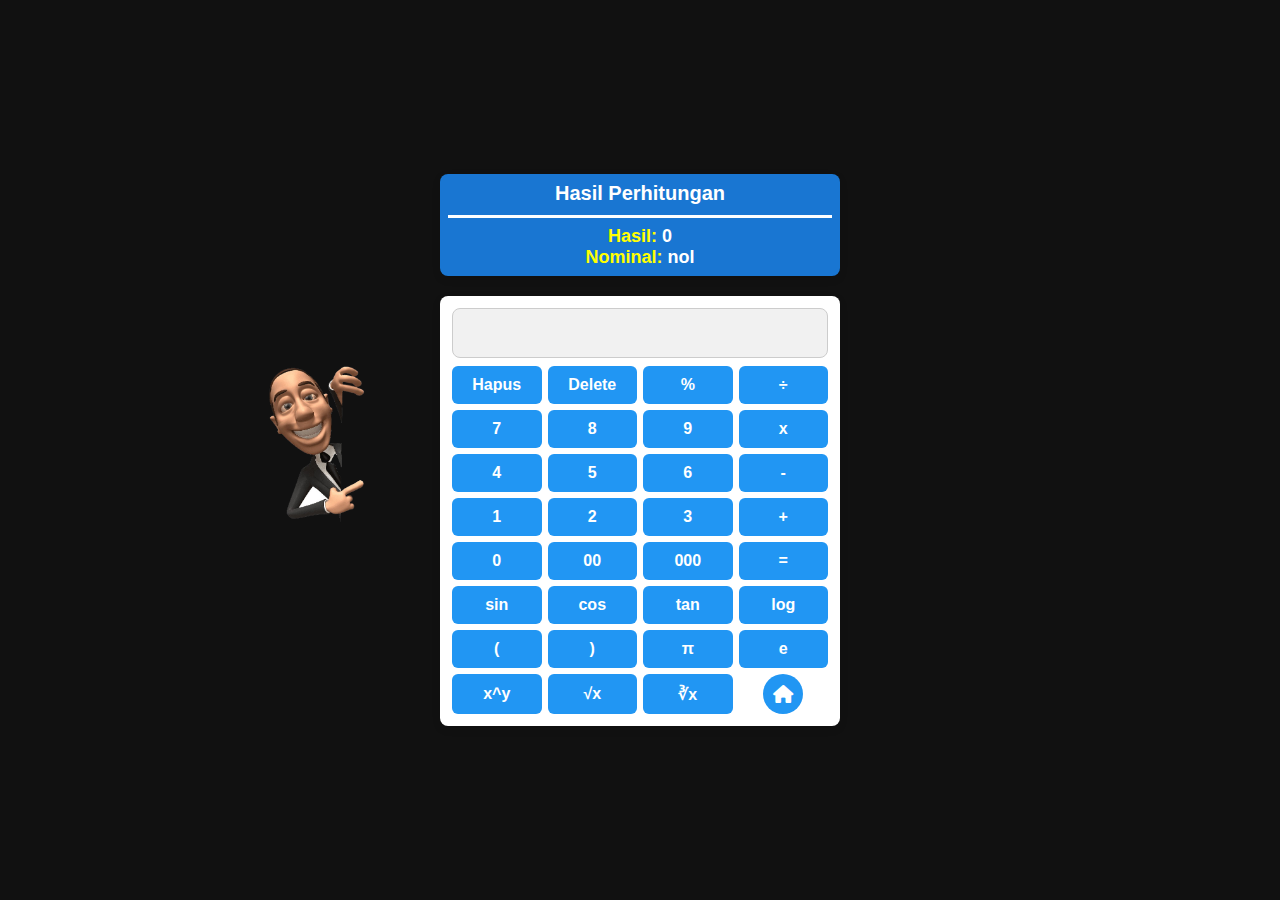
<file: asset/kalkulator.html>
<!DOCTYPE html>
<html lang="en">
<head>
    <meta charset="UTF-8">
    <meta name="viewport" content="width=device-width, initial-scale=1.0">
    <title>Kalkulator Lengkap</title>
    <!-- Link untuk FontAwesome -->
    <link rel="stylesheet" href="https://cdnjs.cloudflare.com/ajax/libs/font-awesome/6.0.0-beta3/css/all.min.css">
    <style>
        /* Reset CSS */
        *,
        *::before,
        *::after {
            margin: 0;
            padding: 0;
            box-sizing: border-box;
        }

        body {
            font-family: 'Arial', sans-serif;
            display: flex;
            justify-content: center;
            align-items: center;
            height: 100vh;
            background-color: #111;
            margin: 0;
            position: relative;
        }
        .container {
            display: flex;
            flex-direction: column;
            justify-content: center;
            align-items: center;
            gap: 10px;
            width: 100%;
            max-width: 600px;
        }

        /* Kolom untuk hasil */
        .result-container {
            width: 100%;
            max-width: 400px;
            background-color: #1976D2;
            padding: 8px;
            border-radius: 8px;
            box-shadow: 0 3px 8px rgba(0, 0, 0, 0.1);
            margin-bottom: 10px;
            text-align: center;
        }

        .result {
            font-size: 20px;
            font-weight: bold;
            margin-bottom: 8px;
            color: #fff; /* Mengubah warna tulisan menjadi hitam */
            border-bottom: 3px solid #fff; /* Menambahkan garis bawah */
            padding-bottom: 10px; /* Menambahkan jarak di bawah garis */
        }

        .nominal {
            font-size: 18px;
            color: yellow;
            font-weight: bold;
        }

        .nominal span {
            font-weight: bold;
            color: #fff;
        }

        /* Kolom untuk kalkulator */
        .calculator {
            background-color: #ffffff;
            padding: 12px;
            border-radius: 8px;
            box-shadow: 0 3px 8px rgba(0, 0, 0, 0.1);
            width: 100%;
            max-width: 400px;
            color: #333;
            position: relative;
        }

        .header {
            display: flex;
            justify-content: center;
            margin-bottom: 8px;
        }

        .display {
            width: 100%;
            height: 50px;
            font-size: 20px;
            text-align: right;
            padding: 8px;
            border-radius: 8px;
            border: 1px solid #ccc;
            background-color: #f1f1f1;
            color: #333;
            font-weight: bold;
        }

        .buttons {
            display: grid;
            grid-template-columns: repeat(4, 1fr);
            gap: 6px; /* Kurangi jarak antar tombol */
        }

        .button {
            background-color: #2196F3;
            border: none;
            padding: 10px;
            font-size: 16px;
            cursor: pointer;
            border-radius: 6px;
            color: #fff;
            transition: background-color 0.3s ease;
            font-weight: bold;
        }

        .button:hover {
            background-color: #1976D2;
        }

        .button:active {
            background-color: #1565C0;
        }

        .button:focus {
            outline: none;
        }

        /* Tombol icon home */
        .home-button {
            background-color: #2196F3; /* Sama dengan warna tombol kalkulator */
            border: none;
            padding: 10px;
            font-size: 18px;
            color: #fff;
            cursor: pointer;
            border-radius: 50%;
            width: 40px;
            height: 40px;
            display: flex;
            justify-content: center;
            align-items: center;
            transition: background-color 0.3s ease;
            justify-self: center; /* Posisikan tombol di tengah grid */
            align-self: center; /* Posisikan tombol di tengah secara vertikal */
        }

        .home-button:hover {
            background-color: #1976D2; /* Efek hover, sedikit lebih gelap */
        }

        .home-button:active {
            background-color: #1565C0; /* Efek aktif ketika tombol ditekan */
        }

        .home-button:focus {
            outline: none;
        }

        /* Kolom untuk gambar (foto yang bisa digeser) */
        .image-container {
            position: absolute;
            left: 19%;
            top: 40%;
            cursor: grab;
            width: 150px;
            height: 150px;
            transition: width 0.3s, height 0.3s; /* Smooth resizing */
        }

        .image-container img {
            max-width: 100%;
            height: auto;
            border-radius: 8px;
        }

        /* Responsif */
        @media (max-width: 768px) {
            .container {
                flex-direction: column;
                align-items: center;
            }

            .calculator, .result-container {
                width: 90%;
                max-width: none;
            }

            .display {
                font-size: 18px;
            }

            .button {
                padding: 8px;
                font-size: 14px;
            }
        }

        @media (max-width: 480px) {
            .display {
                font-size: 16px;
            }

            .button {
                padding: 6px;
                font-size: 12px;
            }

            .buttons {
                grid-template-columns: repeat(4, 1fr);
            }

            .nominal {
                font-size: 14px;
            }
        }
    </style>
</head>
<body>
    <div class="container">
        <!-- Gambar yang bisa digeser -->
        <div class="image-container" id="draggableImage">
            <img src="../images/intip.png" alt="Icon Foto">
        </div>

        <!-- Hasil -->
        <div class="result-container">
            <div class="result">
                Hasil Perhitungan
            </div>
            <div class="nominal">
                <p>Hasil: <span id="nominalResult">0</span></p>
                <p>Nominal: <span id="nominalText">nol</span></p>
            </div>
        </div>

        <!-- Kalkulator -->
        <div class="calculator">
            <div class="header">
                <input type="text" id="display" class="display" readonly />
            </div>
            <div class="buttons">
                <button class="button" onclick="clearDisplay()">Hapus</button>
                <button class="button" onclick="deleteLast()">Delete</button>
                <button class="button" onclick="appendToDisplay('%')">%</button>
                <button class="button" onclick="appendToDisplay('/')">÷</button>

                <button class="button" onclick="appendToDisplay('7')">7</button>
                <button class="button" onclick="appendToDisplay('8')">8</button>
                <button class="button" onclick="appendToDisplay('9')">9</button>
                <button class="button" onclick="appendToDisplay('*')">x</button>

                <button class="button" onclick="appendToDisplay('4')">4</button>
                <button class="button" onclick="appendToDisplay('5')">5</button>
                <button class="button" onclick="appendToDisplay('6')">6</button>
                <button class="button" onclick="appendToDisplay('-')">-</button>

                <button class="button" onclick="appendToDisplay('1')">1</button>
                <button class="button" onclick="appendToDisplay('2')">2</button>
                <button class="button" onclick="appendToDisplay('3')">3</button>
                <button class="button" onclick="appendToDisplay('+')">+</button>

                <button class="button" onclick="appendToDisplay('0')">0</button>
                <button class="button" onclick="appendToDisplay('00')">00</button>
                <button class="button" onclick="appendToDisplay('000')">000</button>
                <button class="button" onclick="calculateResult()">=</button>

                <!-- Additional functions -->
                <button class="button" onclick="appendToDisplay('sin(')">sin</button>
                <button class="button" onclick="appendToDisplay('cos(')">cos</button>
                <button class="button" onclick="appendToDisplay('tan(')">tan</button>
                <button class="button" onclick="appendToDisplay('log(')">log</button>

                <button class="button" onclick="appendToDisplay('(')">(</button>
                <button class="button" onclick="appendToDisplay(')')">)</button>
                <button class="button" onclick="appendToDisplay('Math.PI')">π</button>
                <button class="button" onclick="appendToDisplay('Math.E')">e</button>

                <button class="button" onclick="appendToDisplay('Math.pow(')">x^y</button>
                <button class="button" onclick="appendToDisplay('Math.sqrt(')">√x</button>
                <button class="button" onclick="appendToDisplay('Math.cbrt(')">∛x</button>

                <!-- Tombol Home -->
                <button class="button home-button" onclick="window.location.href='../index.html?target=tema1'">
                    <i class="fas fa-home"></i>
                </button>
            </div>
        </div>
    </div>

    <script>
        
        let display = document.getElementById('display');
        let nominalResult = document.getElementById('nominalResult');
        let nominalText = document.getElementById('nominalText');

        function appendToDisplay(value) {
            display.value += value;
        }

        function clearDisplay() {
            display.value = '';
            nominalResult.textContent = '0';
            nominalText.textContent = 'nol';
        }

        function deleteLast() {
            display.value = display.value.slice(0, -1);
        }

        function calculateResult() {
            try {
                // Evaluate the expression entered by the user
                let result = eval(display.value);
                nominalResult.textContent = result;
                nominalText.textContent = numberToWords(result);
            } catch (error) {
                display.value = 'Error';
                nominalResult.textContent = 'Error';
                nominalText.textContent = 'Error';
            }
        }

        // Fungsi untuk mengonversi angka ke dalam kata-kata dalam bahasa Indonesia hingga kuadriliun
        function numberToWords(num) {
            const angka = ["", "satu", "dua", "tiga", "empat", "lima", "enam", "tujuh", "delapan", "sembilan", "sepuluh", "sebelas", "dua belas", "tiga belas", "empat belas", "lima belas", "enam belas", "tujuh belas", "delapan belas", "sembilan belas"];
            const puluhan = ["", "", "dua puluh", "tiga puluh", "empat puluh", "lima puluh", "enam puluh", "tujuh puluh", "delapan puluh", "sembilan puluh"];
            const ribuan = ["", "ribu", "juta", "miliar", "triliun", "kuadriliun"];

            if (num === 0) return "nol";
            if (num < 20) return angka[num];
            if (num < 100) return puluhan[Math.floor(num / 10)] + (num % 10 === 0 ? "" : " " + angka[num % 10]);
            if (num < 1000) return angka[Math.floor(num / 100)] + " ratus " + (num % 100 === 0 ? "" : numberToWords(num % 100));
            
            let result = "";
            let i = 0;
            while (num > 0) {
                if (num % 1000 !== 0) {
                    result = numberToWords(num % 1000) + " " + ribuan[i] + " " + result;
                }
                num = Math.floor(num / 1000);
                i++;
            }
            return result.trim();
        }

        // Dragging function for the image
        const image = document.getElementById('draggableImage');
        let offsetX = 0;
        let offsetY = 0;

        image.onmousedown = function(event) {
            offsetX = event.clientX - image.getBoundingClientRect().left;
            offsetY = event.clientY - image.getBoundingClientRect().top;

            document.onmousemove = function(event) {
                image.style.left = event.clientX - offsetX + 'px';
                image.style.top = event.clientY - offsetY + 'px';
            };

            document.onmouseup = function() {
                document.onmousemove = null;
                document.onmouseup = null;
            };
        };
    </script>
</body>
</html>
</file>
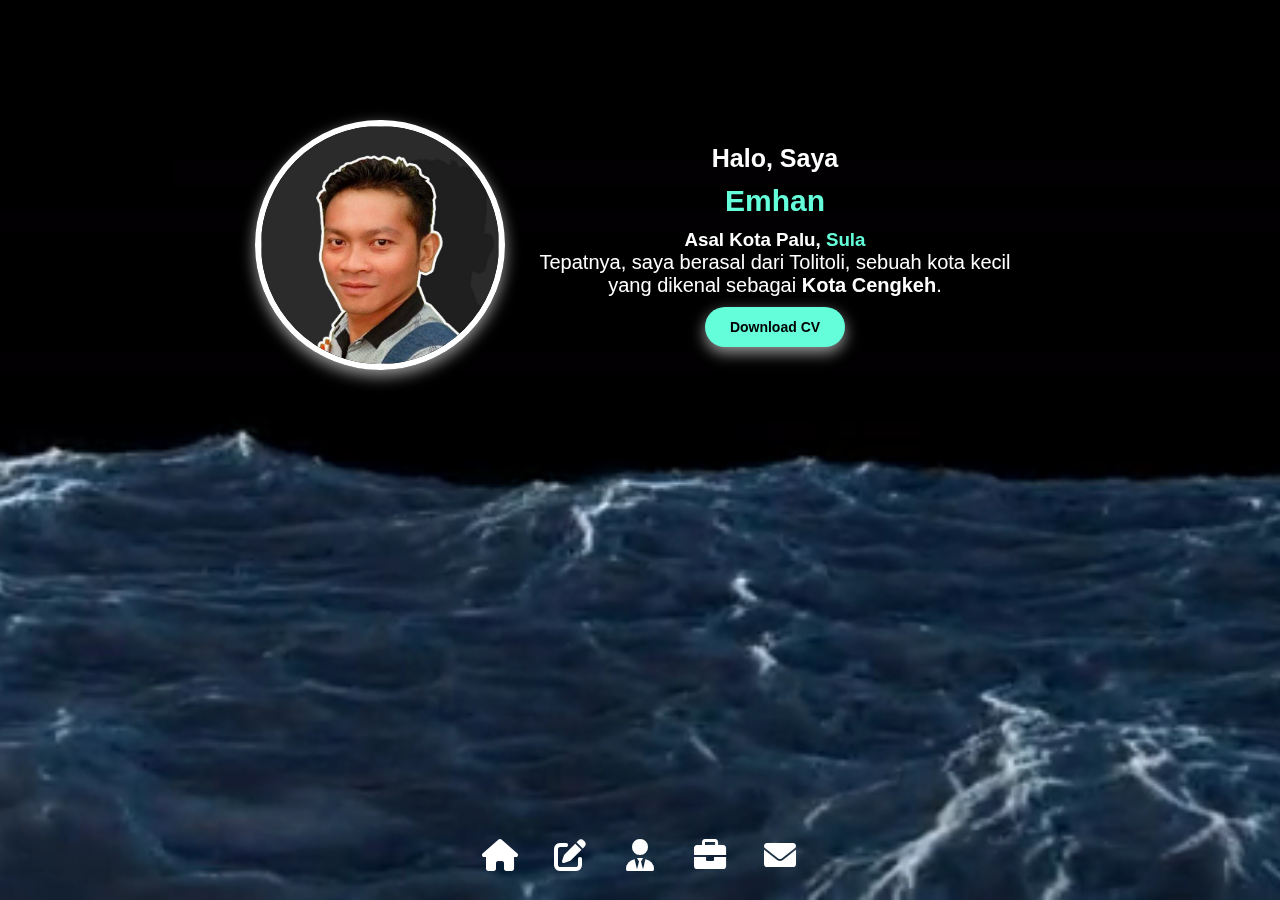
<file: asset/tema3.html>
<!DOCTYPE html>
<html lang="id">
<head>
  <meta charset="UTF-8" />
  <meta name="viewport" content="width=device-width, initial-scale=1.0"/>
  <title>Beranda</title>
  <!-- CDN CSS Font Awesome versi 6 -->
  <link rel="stylesheet" href="https://cdnjs.cloudflare.com/ajax/libs/font-awesome/6.0.0-beta3/css/all.min.css" />
  <style>
    /* ========================================================================
       Global Style
    ======================================================================== */
    * { margin: 0; padding: 0; box-sizing: border-box; }
    body {
      font-family: Arial, sans-serif;
      background-color: #000;
      color: #fff;
      padding-bottom: 100px;
    }
    /* ========================================================================
       Background Video (Desktop)
    ======================================================================== */
    .desktop-bg-video {
      position: fixed; 
      top: 0; left: 0;
      width: 100%; height: 100%;
      object-fit: cover;
      z-index: -1;
    }
    /* ========================================================================
       Navbar Desktop (Horizontal) – Diposisikan di tengah bawah
    ======================================================================== */
    header {
      position: fixed;
      bottom: 20px;
      left: 50%;
      transform: translateX(-50%);
      background-color: transparent;
      z-index: 100;
    }
    .desktop-menu {
      list-style: none;
      display: flex;
      justify-content: center;
      align-items: center;
      gap: 20px;
      transition: all 0.3s ease;
    }
    .desktop-menu li {
      position: relative;
      width: 50px; height: 50px;
      cursor: pointer;
      transition: transform 0.3s ease;
    }
    .desktop-menu li a {
      display: flex;
      align-items: center;
      justify-content: center;
      width: 100%; height: 100%;
      text-decoration: none;
      color: white;
      background-color: transparent;
      transition: color 0.3s ease;
    }
    .desktop-menu li a:hover { color: #64ffda; }
    .desktop-menu li a i {
      font-size: 32px;
      transition: transform 0.3s ease;
    }
    .desktop-menu li:hover { transform: scale(1.1); }
    .desktop-menu li:hover a i { transform: scale(1.2); }
    .desktop-menu li .nav-text {
      position: absolute;
      bottom: 60px;
      left: 50%;
      transform: translateX(-50%);
      background-color: transparent;
      padding: 4px 8px;
      border-radius: 4px;
      white-space: nowrap;
      display: none;
      font-size: 18px;
      font-weight: bold;
      transition: font-size 0.3s ease;
    }
    .desktop-menu li:hover .nav-text {
      display: block;
      font-size: 28px;
    }
    /* ========================================================================
       Modal Popup (untuk Skills, Contact, Menu)
    ======================================================================== */
    .modal-popup {
      position: fixed; top: 0; left: 0;
      width: 100%; height: 100%;
      background: rgba(0,0,0,0.7);
      display: none;
      align-items: center;
      justify-content: center;
      z-index: 10000;
    }
    .modal-popup .popup-content {
      background: #222;
      border: 4px solid #fff;
      border-radius: 10px;
      padding: 20px;
      text-align: center;
      max-width: 90%;
      position: relative;
    }
    .modal-popup .close-popup {
      position: absolute;
      top: 10px; right: 15px;
      font-size: 30px;
      cursor: pointer;
      color: #64ffda;
    }
    /* ========================================================================
       Progress Bar Styles (Modal Skills)
    ======================================================================== */
    .skill-wrapper {
      display: flex;
      flex-wrap: wrap;
      justify-content: space-around;
      gap: 20px;
      margin-top: 20px;
    }
    .skill-item {
      text-align: center;
      width: 100px;
    }
    .circle {
      width: 80px;
      height: 80px;
      border-radius: 50%;
      background: conic-gradient(#64ffda 0deg calc((var(--target-percent, 60) / 100) * 360deg),
                                  #333 calc((var(--target-percent, 60) / 100) * 360deg) 360deg);
      display: flex;
      align-items: center;
      justify-content: center;
      font-size: 18px;
      color: #fff;
      position: relative;
      margin: 0 auto 4px;
      transition: transform 0.3s ease-in-out;
    }
    .circle:hover {
      transform: scale(1.2);
      box-shadow: 0 0 15px 5px rgba(255,255,255,0.6);
    }
    .circle span {
      position: absolute;
      font-size: 16px;
      color: #000;
      background-color: #fff;
      width: 40px;
      height: 40px;
      border-radius: 50%;
      display: flex;
      align-items: center;
      justify-content: center;
      font-weight: bold;
    }
    /* ========================================================================
       Popup Layout untuk Contact
    ======================================================================== */
    .contact-options {
      display: flex;
      flex-wrap: wrap;
      justify-content: space-around;
      align-items: center;
      margin-top: 20px;
      gap: 20px;
    }
    .contact-options div {
      display: flex;
      flex-direction: column;
      align-items: center;
      gap: 10px;
      cursor: pointer;
    }
    .contact-options div i {
      font-size: 32px;
      margin-bottom: 5px;
      transition: transform 0.3s ease;
    }
    .contact-options div:hover i {
      color: #64ffda;
      transform: scale(1.5);
    }
    .contact-options div span { font-size: 18px; }
    /* ========================================================================
       Popup Layout untuk Menu
       (Container untuk ikon utama dan tambahan)
    ======================================================================== */
    .menu-options {
      display: flex;
      flex-direction: column;
      gap: 20px;
      margin-top: 20px;
    }
    .menu-jaringan,
    .menu-faucet {
      padding-top: 15px;
      display: flex;
      justify-content: center;
      margin-bottom: 20px;
    }
    .menu-icons {
      display: grid;
      grid-template-columns: repeat(3, 1fr);
      gap: 20px;
      justify-items: center;
    }
    .menu-jaringan div,
    .menu-icons div,
    .menu-faucet div {
      display: flex;
      flex-direction: column;
      align-items: center;
      cursor: pointer;
    }
    .menu-jaringan div i,
    .menu-icons div i,
    .menu-faucet div i {
      font-size: 32px;
      margin-bottom: 5px;
      transition: transform 0.3s ease;
    }
    .menu-jaringan div:hover i,
    .menu-icons div:hover i,
    .menu-faucet div:hover i {
      color: #64ffda;
      transform: scale(1.5);
    }
    .menu-jaringan div span,
    .menu-icons div span,
    .menu-faucet div span { font-size: 18px; }
    /* ========================================================================
       Profile Section
    ======================================================================== */
    .profile {
      margin-top: 100px;
      text-align: center;
      padding: 20px;
    }
    .profile-info {
      display: flex;
      flex-wrap: wrap;
      justify-content: center;
      align-items: center;
      gap: 20px;
    }
    .profile-img {
      width: 250px; 
      height: 250px;
      border-radius: 50%;
      border: 6px solid #fff;
      box-shadow: 0 6px 15px rgba(255,255,255,0.6);
      animation: coinFlip 16s infinite linear;
      transform-style: preserve-3d;
    }
    .profile-img:hover { border-color: #fff; }
    @keyframes coinFlip {
      0% { transform: perspective(800px) rotateY(0deg); }
      31.25% { transform: perspective(800px) rotateY(180deg); }
      50% { transform: perspective(800px) rotateY(180deg); }
      81.25% { transform: perspective(800px) rotateY(1440deg); }
      100% { transform: perspective(800px) rotateY(1440deg); }
    }
    .profile-text { max-width: 500px; }
    .profile-text h1 { font-size: 25px; margin-bottom: 10px; }
    .profile-text h2 { font-size: 30px; color: #64ffda; margin-bottom: 10px; line-height: 1.2; }
    .profile-text p { font-size: 20px; margin-bottom: 10px; }
    .cv-btn {
      background-color: #64ffda;
      padding: 12px 25px;
      border: none;
      font-weight: bold;
      font-size: 14px;
      cursor: pointer;
      border-radius: 30px;
      transition: background-color 0.3s, transform 0.3s, box-shadow 0.3s;
      color: black;
      box-shadow: 0 6px 15px rgba(255,255,255,0.6);
    }
    .cv-btn:hover {
      background-color: #fff;
      transform: translateY(-5px);
      box-shadow: 0 6px 15px rgba(255,255,255,0.6);
      color: black;
    }
    /* ========================================================================
       Media Query (Responsive adjustments)
    ======================================================================== */
    @media (max-width: 768px) {
      /* Pastikan desktop menu tetap tampil di mobile */
      .desktop-menu { display: flex; }
      .profile-info { flex-direction: column; }
      .profile-img { width: 120px; height: 120px; border: 4px solid #fff; }
      .profile-text h1 { font-size: 28px; }
      .profile-text p { font-size: 16px; }
      .cv-btn { font-size: 12px; font-weight: bold; }
    }
  </style>
</head>
<body>
  <!-- BACKGROUND VIDEO DESKTOP -->
  <video class="desktop-bg-video" autoplay muted loop playsinline>
    <source src="../video/kapal.mp4" type="video/mp4">
    Browser Anda tidak mendukung video.
  </video>
  
  <!-- NAVBAR DESKTOP (Horizontal) -->
  <header>
    <nav>
      <ul class="desktop-menu">
        <li data-popup="home">
          <a href="#">
            <i class="fa-solid fa-house"></i>
            <span class="nav-text">Home</span>
          </a>
        </li>
        <li data-popup="menu">
          <a href="#">
            <i class="fa-solid fa-pen-to-square"></i>
            <span class="nav-text">Menu</span>
          </a>
        </li>
        <li data-popup="skills">
          <a href="#">
            <i class="fa-solid fa-user-tie"></i>
            <span class="nav-text">Skills</span>
          </a>
        </li>
        <li data-popup="portfolio">
          <a href="../index.html?target=porto1">
            <i class="fa-solid fa-briefcase"></i>
            <span class="nav-text">Portfolio</span>
          </a>
        </li>
        <li data-popup="contact">
          <a href="#">
            <i class="fa-solid fa-envelope"></i>
            <span class="nav-text">Contact</span>
          </a>
        </li>
      </ul>
    </nav>
  </header>
  
  <!-- MODAL POPUP UNTUK SKILLS (dengan progress bar) -->
  <div class="modal-popup" id="skillsPopup">
    <div class="popup-content">
      <h3>Skills</h3>
      <div class="skill-wrapper">
        <div class="skill-item">
          <div class="circle circle-60" data-targetpercent="65"><span>65%</span></div>
          <p>Komputer</p>
        </div>
        <div class="skill-item">
          <div class="circle circle-75" data-targetpercent="60"><span>60%</span></div>
          <p>Code</p>
        </div>
        <div class="skill-item">
          <div class="circle circle-80" data-targetpercent="60"><span>60%</span></div>
          <p>Office</p>
        </div>
        <div class="skill-item">
          <div class="circle circle-75" data-targetpercent="65"><span>65%</span></div>
          <p>Emergency</p>
        </div>
        <div class="skill-item">
          <div class="circle circle-80" data-targetpercent="65"><span>65%</span></div>
          <p>Mekanika</p>
        </div>
        <div class="skill-item">
          <div class="circle circle-90" data-targetpercent="70"><span>70%</span></div>
          <p>Persentase</p>
        </div>
      </div>
      <span class="close-popup" id="closeSkillsPopup">&times;</span>
    </div>
  </div>
  
  <!-- MODAL POPUP UNTUK CONTACT -->
  <div class="modal-popup" id="contactPopup">
    <div class="popup-content">
      <h3>Contact</h3>
      <div class="contact-options">
        <div onclick="window.location.href='https://wa.me/087895555578'" style="cursor: pointer;">
          <i class="fa-brands fa-whatsapp"></i>
          <span>WhatsApp</span>
        </div>
        <div onclick="window.location.href='tel:087895555578'" style="cursor: pointer;">
          <i class="fa-solid fa-phone"></i>
          <span>Telpon</span>
        </div>
      </div>
      <span class="close-popup" id="closeContactPopup">&times;</span>
    </div>
  </div>
  
  <!-- MODAL POPUP UNTUK MENU -->
  <div class="modal-popup" id="menu">
    <div class="popup-content">
      <h3>MENU</h3>
      <!-- Container untuk ikon utama (misalnya, Jaringan) -->
      <div class="menu-jaringan">
        <div onclick="window.location.href='#'" style="cursor: pointer;">
          <i class="fa-solid fa-chalkboard-user"></i>
          <span>Jaringan</span>
        </div>
      </div>
      <!-- Container untuk ikon menu lainnya (misalnya Theme 1-3) -->
      <div class="menu-icons">
        <div onclick="window.location.href='../index.html?target=tema1'" style="cursor: pointer;">
          <i class="fa-solid fa-leaf"></i>
          <span>Theme 1</span>
        </div>
        <div onclick="window.location.href='../index.html?target=tema2'" style="cursor: pointer;">
          <i class="fa-solid fa-leaf"></i>
          <span>Theme 2</span>
        </div>
        <div onclick="window.location.href='#'" style="cursor: pointer;">
          <i class="fa-solid fa-leaf"></i>
          <span>Theme 3</span>
        </div>
      </div>
      <!-- Container untuk ikon tambahan (misalnya, Faucet) -->
      <div class="menu-faucet">
        <div onclick="window.location.href='#'" style="cursor: pointer;">
          <i class="fa-solid fa-bitcoin-sign"></i>
          <span>Faucet</span>
        </div>
      </div>
      <!-- Container untuk ikon menu 4-6 -->
      <div class="menu-icons">
        <div onclick="window.location.href='../index.html?target=webpdf'" style="cursor: pointer;">
          <i class="fa-solid fa-laptop"></i>
          <span>Memo</span>
        </div>
        <div onclick="window.location.href='#'" style="cursor: pointer;">
          <i class="fa-solid fa-images"></i>
          <span>Web Video</span>
        </div>
        <div onclick="window.location.href='../index.html?target=kalkulator'" style="cursor: pointer;">
          <i class="fa-solid fa-table"></i>
          <span>Kalkulator</span>
        </div>
        <div onclick="window.location.href='#'" style="cursor: pointer;">
          <i class="fa-solid fa-laptop-code"></i>
          <span>Rdp</span>
        </div>
        <div onclick="window.location.href='#'" style="cursor: pointer;">
          <i class="fa-solid fa-database"></i>
          <span>Trafik</span>
        </div>
        <div onclick="window.location.href='#'" style="cursor: pointer;">
          <i class="fa-solid fa-code"></i>
          <span>Code</span>
        </div>
      </div>
      <span class="close-popup" id="closemenuPopup">&times;</span>
    </div>
  </div>
  
  <!-- PROFILE SECTION -->
  <section class="profile">
    <div class="profile-info">
      <img src="../images/profile.jpg" alt="Profile Image" class="profile-img" />
      <div class="profile-text">
        <h1>Halo, Saya</h1>
        <h2>Emhan</h2>
        <h3>Asal Kota Palu, <span class="typing-effect" style="color: #64ffda;"></span></h3>
        <p>Tepatnya, saya berasal dari Tolitoli, sebuah kota kecil yang dikenal sebagai <strong>Kota Cengkeh</strong>.</p>
        <button class="cv-btn" onclick="downloadCV()">Download CV</button>
      </div>
    </div>
  </section>
  
  <!-- ========================================================================
       JAVASCRIPT
  ======================================================================== -->
  <script>
    // Modal Popup Initialization
    const skillsPopup = document.getElementById('skillsPopup');
    const contactPopup = document.getElementById('contactPopup');
    const menuPopup = document.getElementById('menu');
    
    document.getElementById('closeSkillsPopup').addEventListener('click', () => {
      skillsPopup.style.display = 'none';
    });
    document.getElementById('closeContactPopup').addEventListener('click', () => {
      contactPopup.style.display = 'none';
    });
    document.getElementById('closemenuPopup').addEventListener('click', () => {
      menuPopup.style.display = 'none';
    });
    
    // Desktop Menu Interaction (selalu aktif)
    const desktopMenu = document.querySelector('.desktop-menu');
    const homeLink = desktopMenu.querySelector('li[data-popup="home"] a');
    homeLink.addEventListener("click", function(e) {
      desktopMenu.classList.remove("collapsed");
    });
    
    const desktopItems = document.querySelectorAll('.desktop-menu li[data-popup]');
    desktopItems.forEach(item => {
      const dataPopup = item.getAttribute('data-popup');
      if (dataPopup === "home" || dataPopup === "portfolio") return;
      item.addEventListener('click', function(e) {
        e.stopPropagation();
        if (dataPopup === "skills") {
          skillsPopup.style.display = 'flex';
        } else if (dataPopup === "contact") {
          contactPopup.style.display = 'flex';
        } else if (dataPopup === "menu") {
          menuPopup.style.display = 'flex';
        }
      });
    });
    
    // Global Modal Popup Closing
    document.addEventListener('click', function(e) {
      if (skillsPopup.style.display === 'flex' && !skillsPopup.contains(e.target)) {
        skillsPopup.style.display = 'none';
      }
      if (contactPopup.style.display === 'flex' && !contactPopup.contains(e.target)) {
        contactPopup.style.display = 'none';
      }
      if (menuPopup.style.display === 'flex' && !menuPopup.contains(e.target)) {
        menuPopup.style.display = 'none';
      }
    });
    
    // Progress Bar Initialization di Modal Skills
    document.addEventListener("DOMContentLoaded", function() {
      const circles = document.querySelectorAll('#skillsPopup .circle');
      circles.forEach(circle => {
        const span = circle.querySelector('span');
        const targetPercent = parseInt(circle.getAttribute('data-targetpercent'));
        const targetDegree = (targetPercent / 100) * 360;
        circle.style.background = `conic-gradient(#64ffda 0deg ${targetDegree}deg, #333 ${targetDegree}deg 360deg)`;
        span.textContent = `${targetPercent}%`;
      });
      
      circles.forEach(circle => {
        circle.addEventListener('mouseenter', function() {
          const span = this.querySelector('span');
          const targetPercent = parseInt(this.getAttribute('data-targetpercent'));
          const targetDegree = (targetPercent / 100) * 360;
          let currentDegree = 0;
          this.style.background = `conic-gradient(#64ffda 0deg 0deg, #333 0deg 360deg)`;
          span.textContent = '0%';
          if (this.animationInterval) { clearInterval(this.animationInterval); }
          this.animationInterval = setInterval(() => {
            currentDegree += 5;
            if (currentDegree >= targetDegree) {
              currentDegree = targetDegree;
              clearInterval(this.animationInterval);
            }
            this.style.background = `conic-gradient(#64ffda 0deg ${currentDegree}deg, #333 ${currentDegree}deg 360deg)`;
            span.textContent = `${Math.round((currentDegree / 360) * 100)}%`;
          }, 20);
        });
        circle.addEventListener('mouseleave', function() {
          clearInterval(this.animationInterval);
          const span = this.querySelector('span');
          const targetPercent = parseInt(this.getAttribute('data-targetpercent'));
          const targetDegree = (targetPercent / 100) * 360;
          this.style.background = `conic-gradient(#64ffda 0deg ${targetDegree}deg, #333 ${targetDegree}deg 360deg)`;
          span.textContent = `${targetPercent}%`;
        });
      });
    });
    
    // Typewriter Effect untuk Profile Section
    const typingElement = document.querySelector('.typing-effect');
    const textToType = "Sulawesi Tengah";
    let currentIndex = 0;
    let isDeleting = false;
    function typeWriter() {
      if (!isDeleting) {
        typingElement.textContent = textToType.substring(0, currentIndex);
        if (currentIndex < textToType.length) {
          currentIndex++;
          setTimeout(typeWriter, 150);
        } else {
          typingElement.textContent = textToType + " ";
          setTimeout(() => { 
            isDeleting = true; 
            typeWriter(); 
          }, 2000);
        }
      } else {
        typingElement.textContent = textToType.substring(0, currentIndex);
        if (currentIndex > 0) {
          currentIndex--;
          setTimeout(typeWriter, 100);
        } else {
          setTimeout(() => { 
            isDeleting = false; 
            typeWriter(); 
          }, 500);
        }
      }
    }
    typeWriter();
    
    // Download CV Function
    function downloadCV() {
      const link = document.createElement("a");
      link.href = "../index.html?target=webpdf"; // Ganti dengan path file CV Anda.
      link.download = "#";
      document.body.appendChild(link);
      link.click();
      document.body.removeChild(link);
    }
  </script>
</body>
</html>
</file>
